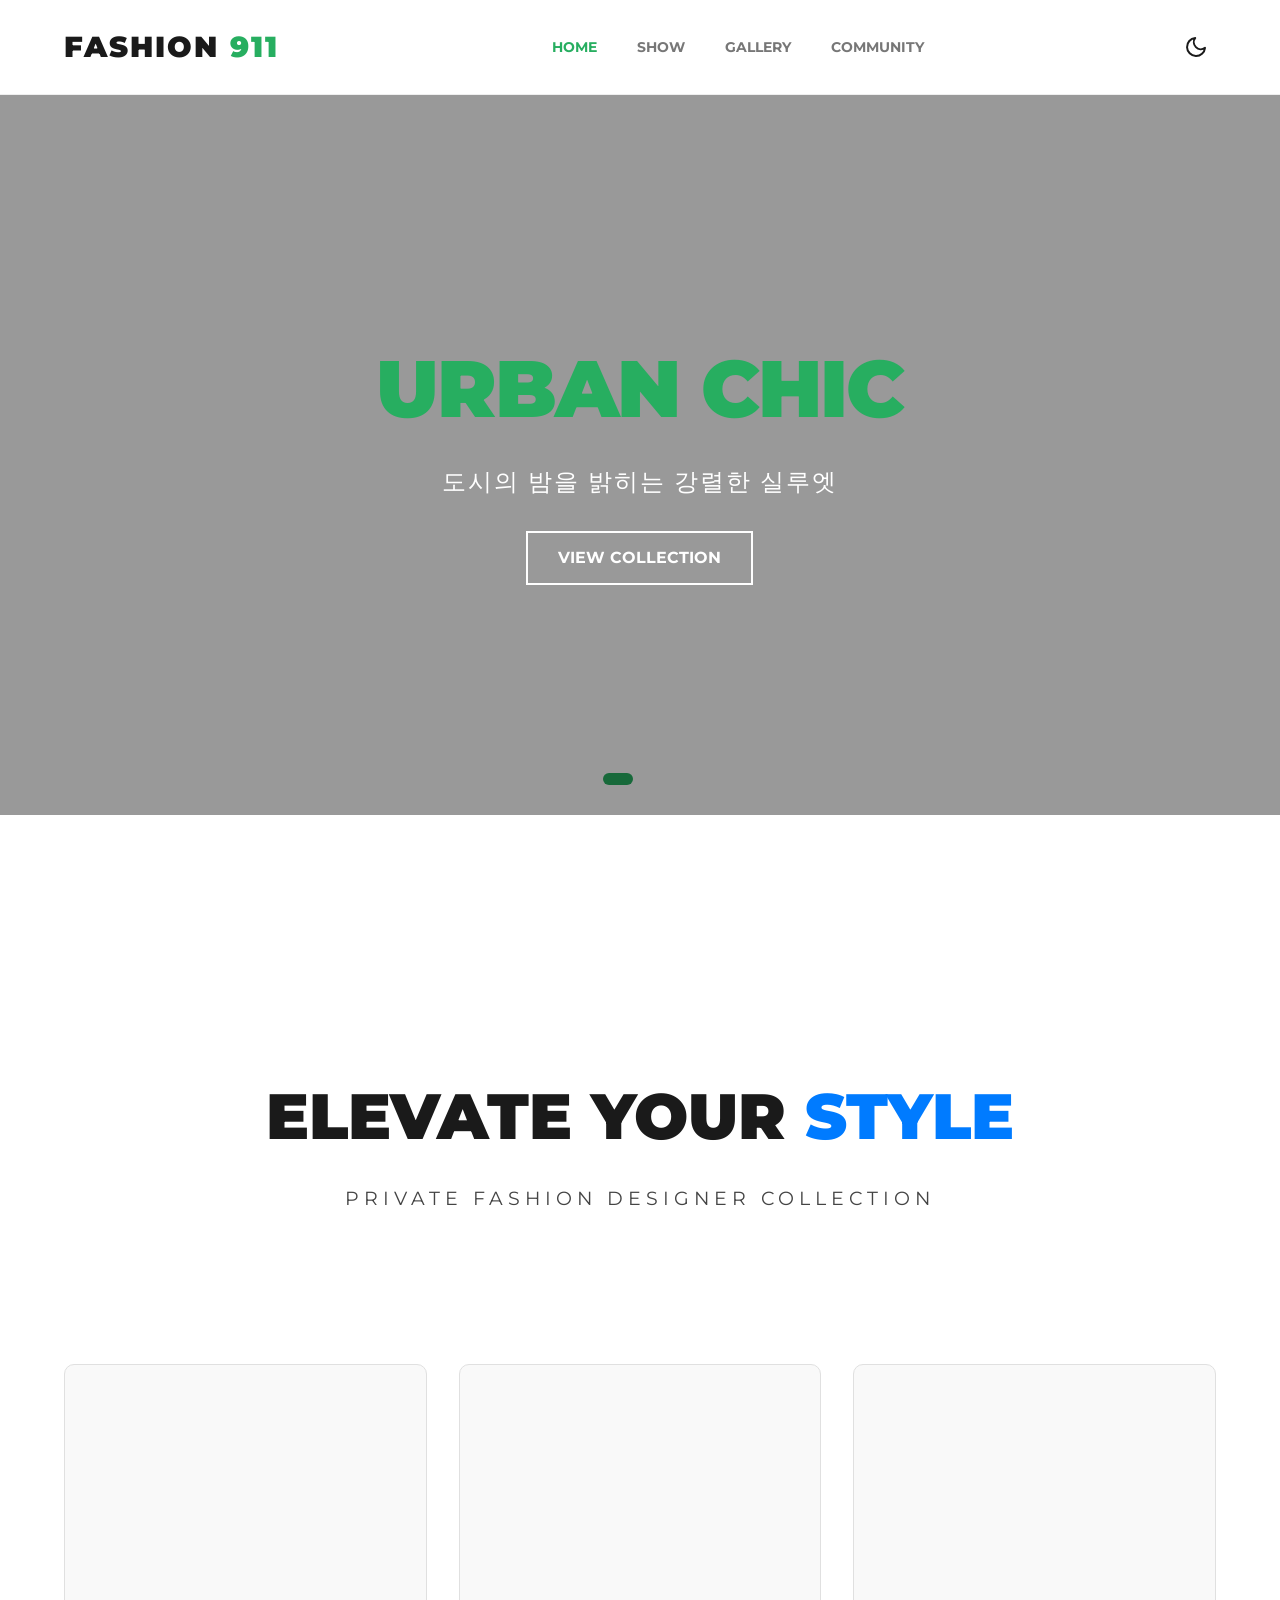
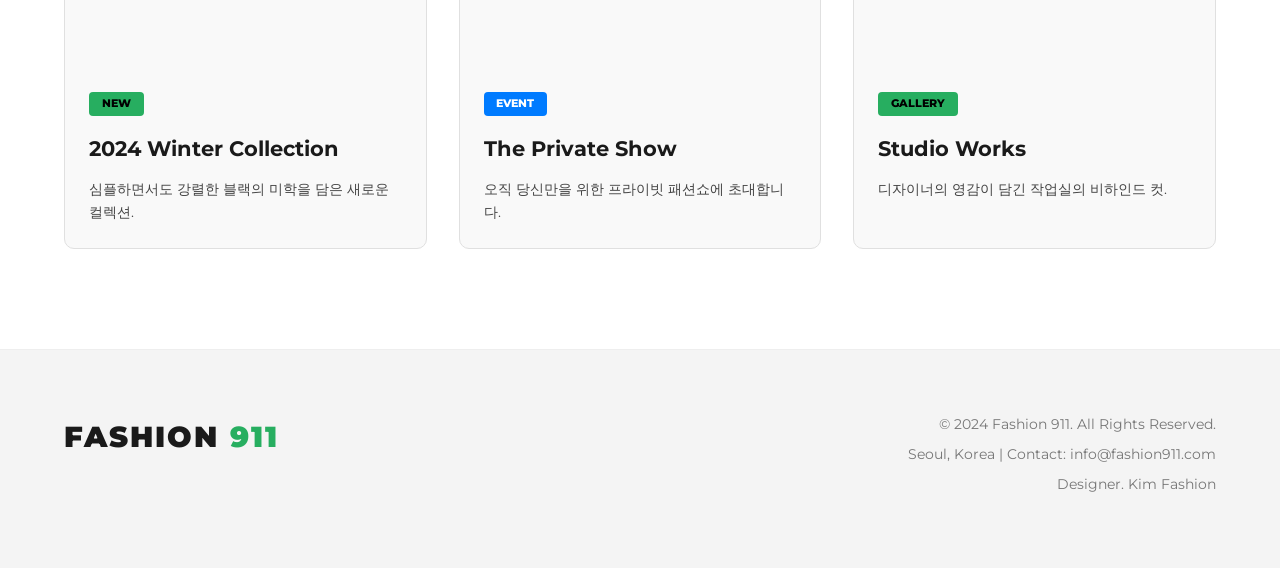
<file: 테스트코드/index.html>
<!DOCTYPE html>
<html lang="ko">
<head>
    <meta charset="UTF-8">
    <meta name="viewport" content="width=device-width, initial-scale=1.0">
    <title>Fashion 911 - Designer Portfolio</title>
    <link rel="stylesheet" href="style.css">
    <!-- Google Fonts for a modern look -->
    <link href="https://fonts.googleapis.com/css2?family=Montserrat:wght@400;700;900&display=swap" rel="stylesheet">
</head>
<body>
    <header>
        <div class="container header-content">
            <div class="logo">
                <span class="logo-text">FASHION <span class="accent-green">911</span></span>
            </div>
                        <nav>
                <ul>
                    <li><a href="#" class="active">Home</a></li>
                    <li><a href="#">Show</a></li>
                    <li><a href="#">Gallery</a></li>
                    <li><a href="#">Community</a></li>
                </ul>
            </nav>
            <button id="theme-toggle" class="theme-toggle" aria-label="Toggle light/dark mode">
                <svg class="sun-icon" xmlns="http://www.w3.org/2000/svg" width="24" height="24" viewBox="0 0 24 24" fill="none" stroke="currentColor" stroke-width="2" stroke-linecap="round" stroke-linejoin="round"><circle cx="12" cy="12" r="5"></circle><line x1="12" y1="1" x2="12" y2="3"></line><line x1="12" y1="21" x2="12" y2="23"></line><line x1="4.22" y1="4.22" x2="5.64" y2="5.64"></line><line x1="18.36" y1="18.36" x2="19.78" y2="19.78"></line><line x1="1" y1="12" x2="3" y2="12"></line><line x1="21" y1="12" x2="23" y2="12"></line><line x1="4.22" y1="19.78" x2="5.64" y2="18.36"></line><line x1="18.36" y1="5.64" x2="19.78" y2="4.22"></line></svg>
                <svg class="moon-icon" xmlns="http://www.w3.org/2000/svg" width="24" height="24" viewBox="0 0 24 24" fill="none" stroke="currentColor" stroke-width="2" stroke-linecap="round" stroke-linejoin="round"><path d="M21 12.79A9 9 0 1 1 11.21 3 7 7 0 0 0 21 12.79z"></path></svg>
            </button>

        </div>
    </header>

    <main>
        <section class="banner-section">
            <div class="slider-container" id="main-slider">
                <div class="slider-wrapper">
                                        <!-- 슬라이드 1 -->
                    <div class="slide" style="background-image: url('https://images.unsplash.com/photo-1490481651871-ab68de25d43d?q=80&w=2000&auto=format&fit=crop')">
                        <div class="slide-content">
                            <h2 class="accent-green">URBAN CHIC</h2>
                            <p>도시의 밤을 밝히는 강렬한 실루엣</p>
                            <a href="#" class="btn-more">VIEW COLLECTION</a>
                        </div>
                    </div>
                    <!-- 슬라이드 2 -->
                    <div class="slide" style="background-image: url('https://images.unsplash.com/photo-1539109136881-3be0616acf4b?q=80&w=2000&auto=format&fit=crop')">
                        <div class="slide-content">
                            <h2 class="accent-blue">ESSENTIAL LINE</h2>
                            <p>변하지 않는 가치, 클래식의 재해석</p>
                            <a href="#" class="btn-more">SHOP NOW</a>
                        </div>
                    </div>
                    <!-- 슬라이드 3 -->
                    <div class="slide" style="background-image: url('https://images.unsplash.com/photo-1509631179647-0177331693ae?q=80&w=2000&auto=format&fit=crop')">
                        <div class="slide-content">
                            <h2 class="accent-green">911 SPECIAL</h2>
                            <p>패션 그 이상의 예술적 영감</p>
                            <a href="#" class="btn-more">DISCOVER</a>
                        </div>
                    </div>

                </div>
                <!-- 네비게이션 점 -->
                <div class="slider-dots">
                    <span class="dot active"></span>
                    <span class="dot"></span>
                    <span class="dot"></span>
                </div>
            </div>
        </section>
    
        <!-- 기존 이벤트 카드 영역 -->
        <section class="event-cards container">
            <!-- ... 기존 내용 ... -->
        </section>


        <section class="hero">
            <div class="container">
                <h1>ELEVATE YOUR <span class="accent-blue">STYLE</span></h1>
                <p>Private Fashion Designer Collection</p>
            </div>
        </section>

        <section class="event-cards container">
            <div class="card">
                <div class="card-image" style="background-image: url('https://images.unsplash.com/photo-1539109136881-3be0616acf4b?ixlib=rb-1.2.1&auto=format&fit=crop&w=500&q=80')"></div>
                <div class="card-content">
                    <span class="tag green-tag">NEW</span>
                    <h3>2024 Winter Collection</h3>
                    <p>심플하면서도 강렬한 블랙의 미학을 담은 새로운 컬렉션.</p>
                </div>
            </div>
            <div class="card">
                <div class="card-image" style="background-image: url('https://images.unsplash.com/photo-1515886657613-9f3515b0c78f?ixlib=rb-1.2.1&auto=format&fit=crop&w=500&q=80')"></div>
                <div class="card-content">
                    <span class="tag blue-tag">EVENT</span>
                    <h3>The Private Show</h3>
                    <p>오직 당신만을 위한 프라이빗 패션쇼에 초대합니다.</p>
                </div>
            </div>
            <div class="card">
                <div class="card-image" style="background-image: url('https://images.unsplash.com/photo-1554412930-071a93897ca1?ixlib=rb-1.2.1&auto=format&fit=crop&w=500&q=80')"></div>
                <div class="card-content">
                    <span class="tag green-tag">GALLERY</span>
                    <h3>Studio Works</h3>
                    <p>디자이너의 영감이 담긴 작업실의 비하인드 컷.</p>
                </div>
            </div>
        </section>
    </main>



    <footer>
        <div class="container footer-content">
            <div class="footer-logo">
                <span class="logo-text">FASHION <span class="accent-green">911</span></span>
            </div>
            <div class="footer-info">
                <p>&copy; 2024 Fashion 911. All Rights Reserved.</p>
                <p>Seoul, Korea | Contact: info@fashion911.com</p>
                <p>Designer. Kim Fashion</p>
            </div>
        </div>
    </footer>


    <script src="script.js"></script>

    
</body>
</html>
</file>
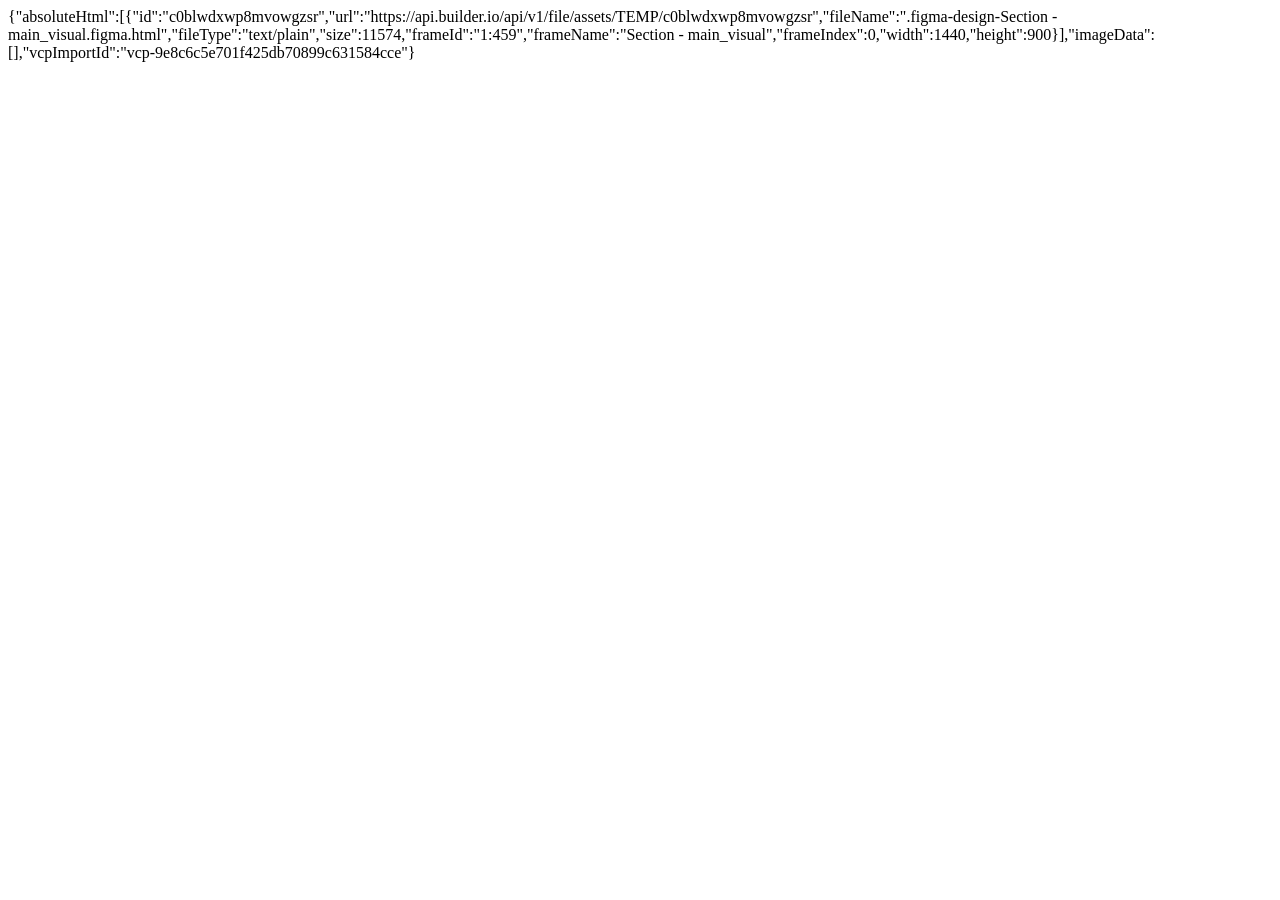
<file: 한미그룹/테스트코드/index.html>
<!DOCTYPE html>
<html lang="en">
<head>
  <meta charset="UTF-8">
  <meta name="viewport" content="width=device-width, initial-scale=1.0">
  <title>Document</title>
</head>
<body>
  {"absoluteHtml":[{"id":"c0blwdxwp8mvowgzsr","url":"https://api.builder.io/api/v1/file/assets/TEMP/c0blwdxwp8mvowgzsr","fileName":".figma-design-Section - main_visual.figma.html","fileType":"text/plain","size":11574,"frameId":"1:459","frameName":"Section - main_visual","frameIndex":0,"width":1440,"height":900}],"imageData":[],"vcpImportId":"vcp-9e8c6c5e701f425db70899c631584cce"}
</body>
</html>
</file>
<file: 테스트코드/style.css>
:root {
    /* Light Mode */
    --bg-main: #ffffff;
    --bg-header: #ffffff;
    --bg-card: #f9f9f9;
    --bg-footer: #f4f4f4;
    
    --text-primary: #1a1a1a;
    --text-secondary: #444444;
    --text-muted: #777777;
    --text-inv: #ffffff;
    
    --border-color: #eeeeee;
    --card-border: #e0e0e0;
    
    --accent-green: #27ae60;
    --accent-blue: #007bff;
    
    --shadow-color: rgba(0, 0, 0, 0.1);
    --slider-overlay: rgba(0, 0, 0, 0.4);
}

[data-theme='dark'] {
    /* Dark Mode */
    --bg-main: #0a0a0a;
    --bg-header: #000000;
    --bg-card: #1a1a1a;
    --bg-footer: #000000;
    
    --text-primary: #ffffff;
    --text-secondary: #aaaaaa;
    --text-muted: #888888;
    --text-inv: #ffffff;
    
    --border-color: #222222;
    --card-border: #333333;
    
    --accent-green: #adff2f;
    --accent-blue: #007bff;
    
    --shadow-color: rgba(173, 255, 47, 0.1);
    --slider-overlay: rgba(0, 0, 0, 0.3);
}

/* Global Reset */
* {
    margin: 0;
    padding: 0;
    box-sizing: border-box;
    transition: background-color 0.3s ease, color 0.3s ease, border-color 0.3s ease;
}

body {
    font-family: 'Montserrat', sans-serif;
    background-color: var(--bg-main);
    color: var(--text-primary);
    line-height: 1.6;
}


.container {
    width: 90%;
    max-width: 1200px;
    margin: 0 auto;
}

/* Colors */
.accent-green { color: var(--accent-green); }
.accent-blue { color: var(--accent-blue); }

/* Header & Navigation */
header {
    background-color: var(--bg-header);
    padding: 1.5rem 0;
    border-bottom: 1px solid var(--border-color);
    position: sticky;
    top: 0;
    z-index: 1000;
}


.header-content {
    display: flex;
    justify-content: space-between;
    align-items: center;
}

.logo-text {
    font-size: 1.8rem;
    font-weight: 900;
    letter-spacing: 2px;
}

nav ul {
    display: flex;
    list-style: none;
}

nav ul li {
    margin-left: 2.5rem;
}

nav ul li a {
    text-decoration: none;
    color: var(--text-muted);
    font-weight: 700;
    text-transform: uppercase;
    transition: color 0.3s ease;
    font-size: 0.9rem;
}

nav ul li a:hover, nav ul li a.active {
    color: var(--accent-green);
}

/* Theme Toggle */
.theme-toggle {
    background: none;
    border: none;
    cursor: pointer;
    padding: 8px;
    margin-left: 20px;
    color: var(--text-primary);
    border-radius: 50%;
    display: flex;
    align-items: center;
    justify-content: center;
    transition: background-color 0.3s;
}

.theme-toggle:hover {
    background-color: var(--border-color);
}

.theme-toggle .sun-icon { display: none; }
.theme-toggle .moon-icon { display: block; }

[data-theme='dark'] .theme-toggle .sun-icon { display: block; }
[data-theme='dark'] .theme-toggle .moon-icon { display: none; }


/* Hero Section */
.hero {
    padding: 100px 0;
    text-align: center;
}

.hero h1 {
    font-size: 4rem;
    font-weight: 900;
    margin-bottom: 1rem;
}

.hero p {
    font-size: 1.2rem;
    color: var(--text-secondary);
    letter-spacing: 5px;
    text-transform: uppercase;
}

/* Main Cards Section */
.event-cards {
    display: grid;
    grid-template-columns: repeat(3, 1fr);
    gap: 2rem;
    padding: 50px 0 100px 0;
}

.card {
    background-color: var(--bg-card);
    border-radius: 10px;
    overflow: hidden;
    transition: transform 0.3s ease, box-shadow 0.3s ease, border-color 0.3s ease;
    border: 1px solid var(--card-border);
}

.card:hover {
    transform: translateY(-10px);
    box-shadow: 0 10px 30px var(--shadow-color);
    border-color: var(--accent-green);
}


.card-image {
    height: 300px;
    background-size: cover;
    background-position: center;
}

.card-content {
    padding: 1.5rem;
}

.tag {
    display: inline-block;
    padding: 0.2rem 0.8rem;
    font-size: 0.7rem;
    font-weight: 800;
    border-radius: 4px;
    margin-bottom: 1rem;
}

.green-tag { background-color: var(--accent-green); color: #000; }
.blue-tag { background-color: var(--accent-blue); color: #fff; }

.card h3 {
    margin-bottom: 0.8rem;
    font-size: 1.3rem;
}

.card p {
    color: var(--text-secondary);
    font-size: 0.9rem;
}

/* Footer */
footer {
    background-color: var(--bg-footer);
    padding: 4rem 0;
    border-top: 1px solid var(--border-color);
}

.footer-content {
    display: flex;
    justify-content: space-between;
    align-items: flex-start;
}

.footer-info {
    text-align: right;
    color: var(--text-muted);
    font-size: 0.85rem;
}


.footer-info p {
    margin-bottom: 0.5rem;
}

/* Responsive */
@media (max-width: 992px) {
    .event-cards {
        grid-template-columns: repeat(2, 1fr);
    }
}

@media (max-width: 600px) {
    .event-cards {
        grid-template-columns: 1fr;
    }
    .header-content, .footer-content {
        flex-direction: column;
        text-align: center;
    }
    nav ul {
        margin-top: 1.5rem;
    }
    nav ul li {
        margin: 0 1rem;
    }
    .footer-info {
        text-align: center;
        margin-top: 2rem;
    }
    .hero h1 {
        font-size: 2.5rem;
    }
}

/* ... 기존 스타일 하단에 추가 ... */

/* Banner Slider */
.banner-section {
    width: 100%;
    height: 80vh; /* 화면 높이의 80% */
    overflow: hidden;
    position: relative;
}

.slider-container {
    width: 100%;
    height: 100%;
    touch-action: pan-y; /* 스와이프를 위해 세로 스크롤만 허용 */
}

.slider-wrapper {
    display: flex;
    width: 300%; /* 슬라이드 3개니까 300% */
    height: 100%;
    transition: transform 0.5s ease-out;
}

.slide {
    width: 33.3333%;
    height: 100%;
    background-size: cover;
    background-position: center;
    display: flex;
    align-items: center;
    justify-content: center;
    text-align: center;
    position: relative;
}

.slide::before {
    content: '';
    position: absolute;
    top: 0; left: 0; width: 100%; height: 100%;
    background: var(--slider-overlay);
    z-index: 1;
}

.slide-content {
    position: relative;
    z-index: 2;
}

.slide-content h2 {
    font-size: 5rem;
    font-weight: 900;
    margin-bottom: 10px;
    letter-spacing: -2px;
}

.slide-content p {
    font-size: 1.5rem;
    color: var(--text-inv);
    margin-bottom: 30px;
    letter-spacing: 2px;
}

.btn-more {
    display: inline-block;
    padding: 12px 30px;
    border: 2px solid var(--text-inv);
    color: var(--text-inv);
    text-decoration: none;
    font-weight: 700;
    transition: all 0.3s;
}

.btn-more:hover {
    background-color: var(--accent-green);
    color: #000;
    border-color: var(--accent-green);
}


/* Dots */
.slider-dots {
    position: absolute;
    bottom: 30px;
    left: 50%;
    transform: translateX(-50%);
    display: flex;
    gap: 10px;
}

.dot {
    width: 12px;
    height: 12px;
    background-color: rgba(255,255,255,0.3);
    border-radius: 50%;
    cursor: pointer;
    transition: background-color 0.3s;
}

.dot.active {
    background-color: var(--accent-green);
    width: 30px;
    border-radius: 10px;
}


@media (max-width: 768px) {
    .slide-content h2 { font-size: 3rem; }
    .slide-content p { font-size: 1rem; }
}
</file>
